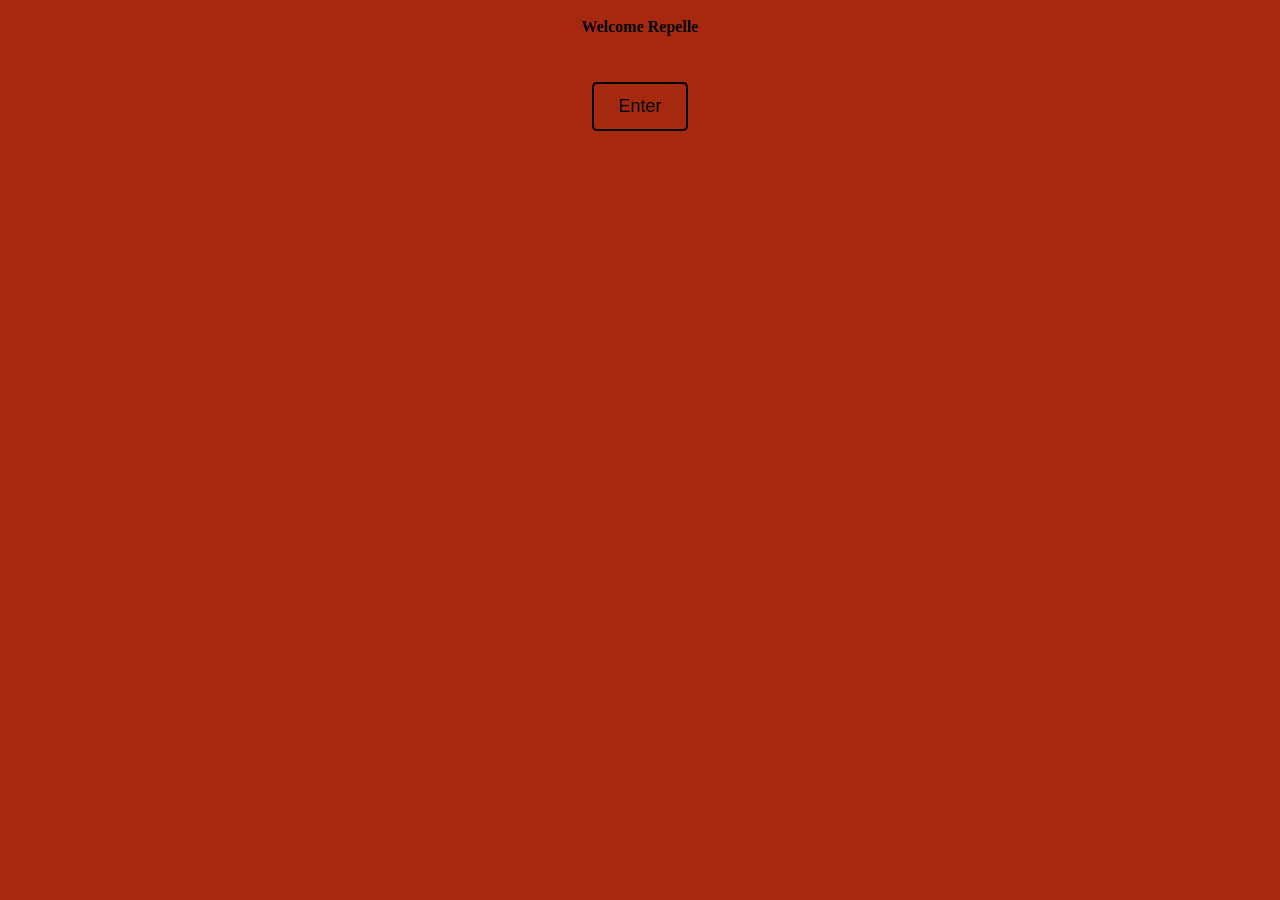
<file: index.html>
<!DOCTYPE html>
<html lang="en">

<head>
    <meta charset="UTF-8">
    <meta name="viewport" content="width=device-width, initial-scale=1.0">
    <title>Dcheh Admon</title>

    <link rel="stylesheet" href="style.css">
</head>

<body>

    <h1 id="title"></h1>

    <p id="subtitle"></p>

    <button id="btn">Enter</button>

    <h2 id="letter" dir="rtl"></h2>
    
    <script src="script.js"></script>

</body>

</html>
</file>
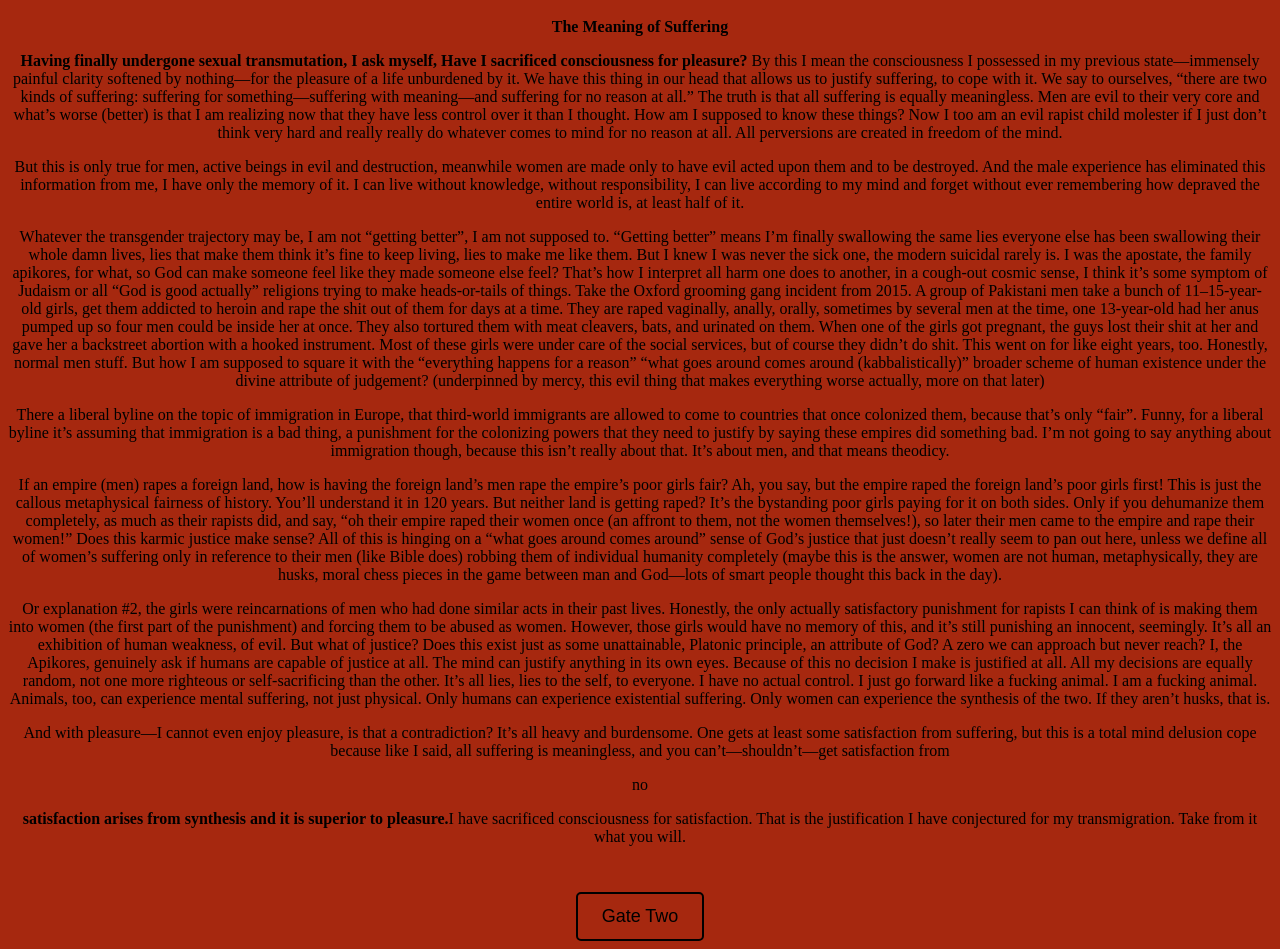
<file: article1.html>
<!DOCTYPE html>
<html lang="en">
<head>
    <meta charset="UTF-8">
    <meta name="viewport" content="width=device-width, initial-scale=1.0">
    <title>The Meaning of Suffering</title>

    <link rel="stylesheet" href="style.css">
</head>
<body>

    <h1>The Meaning of Suffering</h1>

    <p> <strong>Having finally undergone sexual transmutation, I ask myself, Have I sacrificed consciousness for pleasure?</strong> By this I mean the consciousness I possessed in my previous state—immensely painful clarity softened by nothing—for the pleasure of a life unburdened by it. We have this thing in our head that allows us to justify suffering, to cope with it. We say to ourselves, “there are two kinds of suffering: suffering for something—suffering with meaning—and suffering for no reason at all.” The truth is that all suffering is equally meaningless. Men are evil to their very core and what’s worse (better) is that I am realizing now that they have less control over it than I thought. How am I supposed to know these things? Now I too am an evil rapist child molester if I just don’t think very hard and really really do whatever comes to mind for no reason at all. All perversions are created in freedom of the mind.
</p>
<p>

But this is only true for men, active beings in evil and destruction, meanwhile women are made only to have evil acted upon them and to be destroyed.

And the male experience has eliminated this information from me, I have only the memory of it. I can live without knowledge, without responsibility, I can live according to my mind and forget without ever remembering how depraved the entire world is, at least half of it.
</p>
<p>
Whatever the transgender trajectory may be, I am not “getting better”, I am not supposed to. “Getting better” means I’m finally swallowing the same lies everyone else has been swallowing their whole damn lives, lies that make them think it’s fine to keep living, lies to make me like them. But I knew I was never the sick one, the modern suicidal rarely is. I was the apostate, the family apikores, for what, so God can make someone feel like they made someone else feel? That’s how I interpret all harm one does to another, in a cough-out cosmic sense, I think it’s some symptom of Judaism or all “God is good actually” religions trying to make heads-or-tails of things. Take the Oxford grooming gang incident from 2015. A group of Pakistani men take a bunch of 11–15-year-old girls, get them addicted to heroin and rape the shit out of them for days at a time. They are raped vaginally, anally, orally, sometimes by several men at the time, one 13-year-old had her anus pumped up so four men could be inside her at once. They also tortured them with meat cleavers, bats, and urinated on them. When one of the girls got pregnant, the guys lost their shit at her and gave her a backstreet abortion with a hooked instrument. Most of these girls were under care of the social services, but of course they didn’t do shit. This went on for like eight years, too. Honestly, normal men stuff. But how I am supposed to square it with the “everything happens for a reason” “what goes around comes around (kabbalistically)” broader scheme of human existence under the divine attribute of judgement? (underpinned by mercy, this evil thing that makes everything worse actually, more on that later)
</p>
<p>
There a liberal byline on the topic of immigration in Europe, that third-world immigrants are allowed to come to countries that once colonized them, because that’s only “fair”. Funny, for a liberal byline it’s assuming that immigration is a bad thing, a punishment for the colonizing powers that they need to justify by saying these empires did something bad. I’m not going to say anything about immigration though, because this isn’t really about that. It’s about men, and that means theodicy.
</p>
<p>
If an empire (men) rapes a foreign land, how is having the foreign land’s men rape the empire’s poor girls fair? Ah, you say, but the empire raped the foreign land’s poor girls first! This is just the callous metaphysical fairness of history. You’ll understand it in 120 years. But neither land is getting raped? It’s the bystanding poor girls paying for it on both sides. Only if you dehumanize them completely, as much as their rapists did, and say, “oh their empire raped their women once (an affront to them, not the women themselves!), so later their men came to the empire and rape their women!” Does this karmic justice make sense? All of this is hinging on a “what goes around comes around” sense of God’s justice that just doesn’t really seem to pan out here, unless we define all of women’s suffering only in reference to their men (like Bible does) robbing them of individual humanity completely (maybe this is the answer, women are not human, metaphysically, they are husks, moral chess pieces in the game between man and God—lots of smart people thought this back in the day).
</p>
<p>
Or explanation #2, the girls were reincarnations of men who had done similar acts in their past lives. Honestly, the only actually satisfactory punishment for rapists I can think of is making them into women (the first part of the punishment) and forcing them to be abused as women. However, those girls would have no memory of this, and it’s still punishing an innocent, seemingly. It’s all an exhibition of human weakness, of evil.

But what of justice? Does this exist just as some unattainable, Platonic principle, an attribute of God? A zero we can approach but never reach? I, the Apikores, genuinely ask if humans are capable of justice at all.

The mind can justify anything in its own eyes. Because of this no decision I make is justified at all. All my decisions are equally random, not one more righteous or self-sacrificing than the other. It’s all lies, lies to the self, to everyone. I have no actual control. I just go forward like a fucking animal. I am a fucking animal. Animals, too, can experience mental suffering, not just physical. Only humans can experience existential suffering. Only women can experience the synthesis of the two. If they aren’t husks, that is.
</p>
<p>
And with pleasure—I cannot even enjoy pleasure, is that a contradiction? It’s all heavy and burdensome. One gets at least some satisfaction from suffering, but this is a total mind delusion cope because like I said, all suffering is meaningless, and you can’t—shouldn’t—get satisfaction from
</p>
<p>
no
</p>
<p>
<strong>satisfaction arises from synthesis and it is superior to pleasure.</strong>I have sacrificed consciousness for satisfaction. That is the justification I have conjectured for my transmigration. Take from it what you will.
    </p>
<a href="article2.html">
    <button>Gate Two</button>
</a>
</body>
</html>
</file>
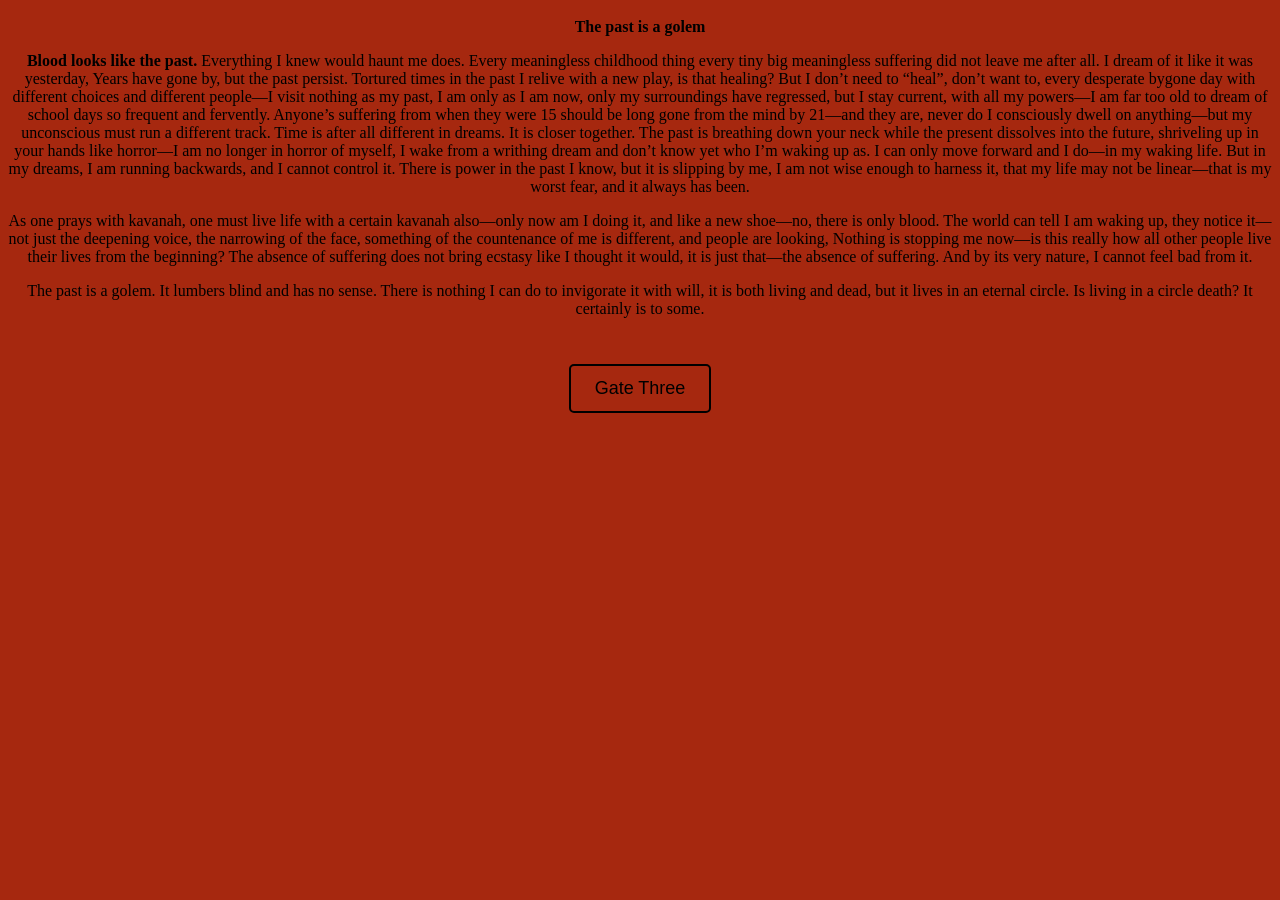
<file: article2.html>
<!DOCTYPE html>
<html lang="en">
<head>
    <meta charset="UTF-8">
    <meta name="viewport" content="width=device-width, initial-scale=1.0">
    <title>Article 2</title>
    <link rel="stylesheet" href="style.css">
</head>
<body>

<h1>The past is a golem</h1>

<p>
    <strong>Blood looks like the past.</strong> Everything I knew would haunt me does. Every meaningless childhood thing every tiny big meaningless suffering did not leave me after all. I dream of it like it was yesterday, Years have gone by, but the past persist. Tortured times in the past I relive with a new play, is that healing? But I don’t need to “heal”, don’t want to, every desperate bygone day with different choices and different people—I visit nothing as my past, I am only as I am now, only my surroundings have regressed, but I stay current, with all my powers—I am far too old to dream of school days so frequent and fervently. Anyone’s suffering from when they were 15 should be long gone from the mind by 21—and they are, never do I consciously dwell on anything—but my unconscious must run a different track. Time is after all different in dreams. It is closer together. The past is breathing down your neck while the present dissolves into the future, shriveling up in your hands like horror—I am no longer in horror of myself, I wake from a writhing dream and don’t know yet who I’m waking up as. I can only move forward and I do—in my waking life. But in my dreams, I am running backwards, and I cannot control it. There is power in the past I know, but it is slipping by me, I am not wise enough to harness it, that my life may not be linear—that is my worst fear, and it always has been. 
</p>
<p>
As one prays with kavanah, one must live life with a certain kavanah also—only now am I doing it, and like a new shoe—no, there is only blood. The world can tell I am waking up, they notice it—not just the deepening voice, the narrowing of the face, something of the countenance of me is different, and people are looking, Nothing is stopping me now—is this really how all other people live their lives from the beginning? The absence of suffering does not bring ecstasy like I thought it would, it is just that—the absence of suffering. And by its very nature, I cannot feel bad from it. 
</p>
<p>
The past is a golem. It lumbers blind and has no sense. There is nothing I can do to invigorate it with will, it is both living and dead, but it lives in an eternal circle. Is living in a circle death? It certainly is to some. 
</p>
<a href="article3.html">
    <button>Gate Three</button>
</a>
</body>
</html>
</file>
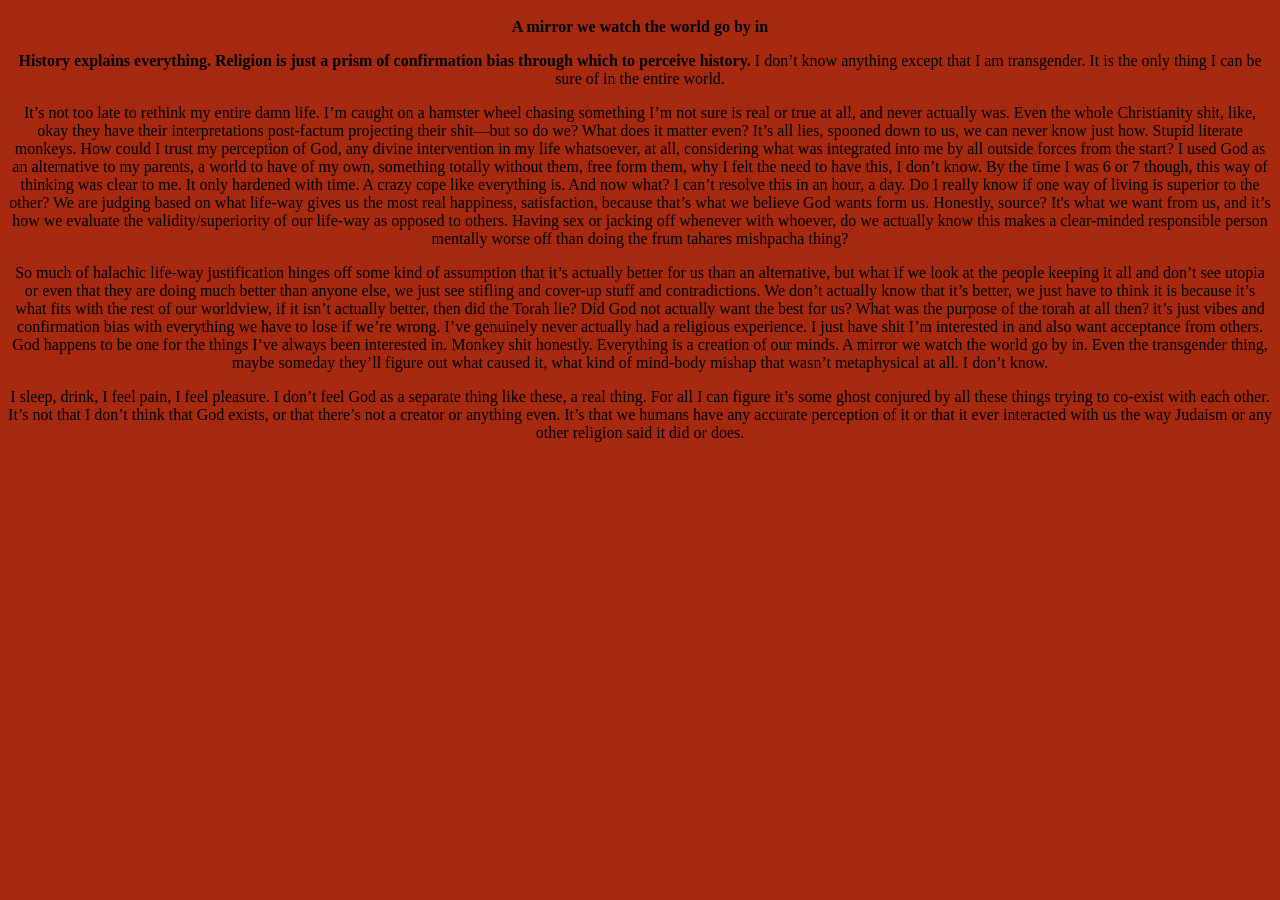
<file: article3.html>
<!DOCTYPE html>
<html lang="en">
<head>
    <meta charset="UTF-8">
    <meta name="viewport" content="width=device-width, initial-scale=1.0">
    <title>Article 3</title>
    <link rel="stylesheet" href="style.css">
</head>
<body>

<h1>A mirror we watch the world go by in</h1>

<p><strong>History explains everything. Religion is just a prism of confirmation bias through which to perceive history.</strong> I don’t know anything except that I am transgender. It is the only thing I can be sure of in the entire world. 
</p>
<p>
It’s not too late to rethink my entire damn life. I’m caught on a hamster wheel chasing something I’m not sure is real or true at all, and never actually was. Even the whole Christianity shit, like, okay they have their interpretations post-factum projecting their shit—but so do we? What does it matter even? It’s all lies, spooned down to us, we can never know just how. Stupid literate monkeys. How could I trust my perception of God, any divine intervention in my life whatsoever, at all, considering what was integrated into me by all outside forces from the start? I used God as an alternative to my parents, a world to have of my own, something totally without them, free form them, why I felt the need to have this, I don’t know. By the time I was 6 or 7 though, this way of thinking was clear to me. It only hardened with time. A crazy cope like everything is. And now what? I can’t resolve this in an hour, a day. Do I really know if one way of living is superior to the other? We are judging based on what life-way gives us the most real happiness, satisfaction, because that’s what we believe God wants form us. Honestly, source? It's what we want from us, and it’s how we evaluate the validity/superiority of our life-way as opposed to others. Having sex or jacking off whenever with whoever, do we actually know this makes a clear-minded responsible person mentally worse off than doing the frum tahares mishpacha thing?
</p>
<p>
So much of halachic life-way justification hinges off some kind of assumption that it’s actually better for us than an alternative, but what if we look at the people keeping it all and don’t see utopia or even that they are doing much better than anyone else, we just see stifling and cover-up stuff and contradictions.
We don’t actually know that it’s better, we just have to think it is because it’s what fits with the rest of our worldview, if it isn’t actually better, then did the Torah lie? Did God not actually want the best for us? What was the purpose of the torah at all then?
it’s just vibes and confirmation bias with everything we have to lose if we’re wrong. I’ve genuinely never actually had a religious experience. I just have shit I’m interested in and also want acceptance from others. God happens to be one for the things I’ve always been interested in. Monkey shit honestly. Everything is a creation of our minds. A mirror we watch the world go by in. 
Even the transgender thing, maybe someday they’ll figure out what caused it, what kind of mind-body mishap that wasn’t metaphysical at all. I don’t know.
</p>
<p>
I sleep, drink, I feel pain, I feel pleasure. I don’t feel God as a separate thing like these, a real thing. For all I can figure it’s some ghost conjured by all these things trying to co-exist with each other. It’s not that I don’t think that God exists, or that there’s not a creator or anything even. It’s that we humans have any accurate perception of it or that it ever interacted with us the way Judaism or any other religion said it did or does. 
</p>
</body>
</html>
</file>
<file: style.css>
body {font-family:Cascadia Mono; text-align: center; margin-top: 18px; background-color: #A6280F;}
h1 {color: black; font-size: 16px;}
button {color: black; padding: 10px 20px; font-size: 16px; background-color: #A6280F; border: 2px solid black; border-radius: 5px; cursor: pointer;}

#letter {
    animation: blink 0.5s infinite;
}

@keyframes blink {
    50% {
        opacity: 0;
    }
}
#letter {
    font-size: 80px;
    font-weight: bold;
    color: black;
    min-height: 90px;
    margin-top: 40px;
    text-align: center;
}
img {
    width: 600px;
    max-width: 90%;
    display: block;
    margin: 40px auto;
}
button {
    padding: 12px 24px;
    font-size: 18px;
    margin-top: 30px;
    cursor: pointer;
}
</file>
